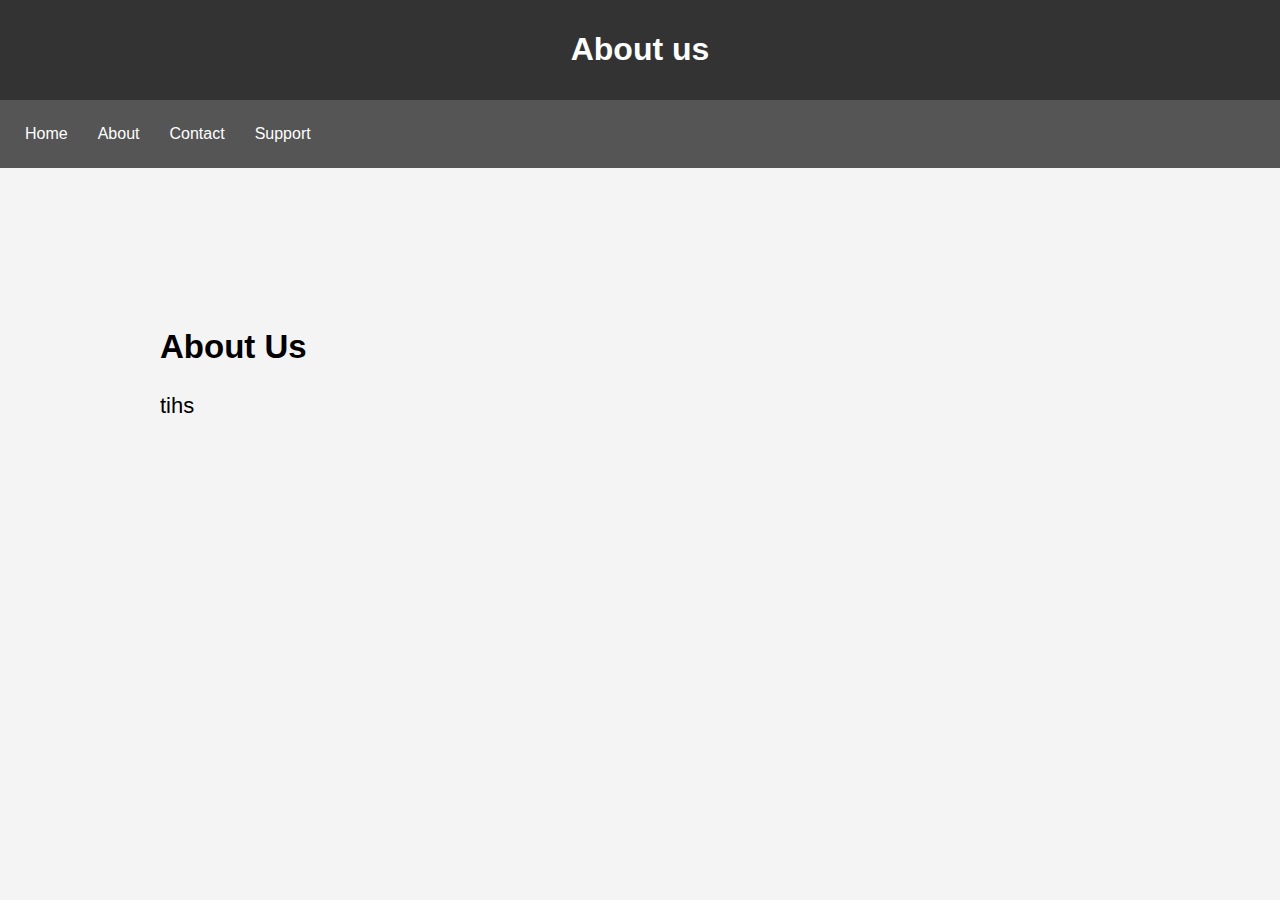
<file: OtherPages/about-us.html>
<!DOCTYPE html>
<html lang="en">

<head>
    <meta charset="UTF-8">
    <meta name="viewport" content="width=device-width, initial-scale=1.0">
    <title>About Us</title>
   <link rel="stylesheet" href="/style.css" type="text/css">
</head>

<body>
    <header>
        <h1>About us</h1>
    </header>

    <nav>
        <a href="/index.html">Home</a>
        <a href="about-us.html">About</a>
        <a href="#">Contact</a>
        <a href="#">Support</a>
    </nav>

    <section>
        <h2>About Us</h2>
        <p>tihs </p>

       
    </section>
</body>

</html>
</file>
<file: style.css>
body {
    font-family: Arial, sans-serif;
    margin: 0;
    padding: 0;
    background-color: #f4f4f4;


}

header {
    background-color: #333;
    padding: 10px;
    color: white;
    text-align: center;
}

nav {
    background-color: #555;
    padding: 10px;
    display: flex;
    justify-content: left;



}

nav a {
    float: left;
    display: block;
    color: #fff;
    text-align: center;
    padding: 10px;
    text-decoration: none;
    border-radius: 5px;
    margin: 5px;
}

section {

    margin: 10rem;
    font-size: 22px;
}


form {
    justify-content: center;
    max-width: 400px;
    margin: 5rem auto;
    background-color: #fff;
    padding: 20px;
    border-radius: 5px;
    box-shadow: 0 0 10px rgba(0, 0, 0, 0.1);
}

input[type="text"],
input[type="password"],
input[type="email"] {
    width: 100%;
    padding: 10px;
    margin: 8px 0;
    display: inline-block;
    border: 1px solid #ccc;
    box-sizing: border-box;
    border-radius: 3px;
}

input[type="submit"] {
    background-color: #000000;
    color: rgb(0, 0, 0);
    padding: 10px 15px;
    margin: 8px 0;
    border: #000000;
    border-radius: 3px;
    cursor: pointer;
}

.input[type="submit"]:hover {
    background-color: #45a049;
}



form {
    background-color: #fff;
    padding: 20px;
    border-radius: 8px;
    box-shadow: 0 0 20px rgba(0, 0, 0, 0.1);
    width: 300px;
}

label {
    display: block;
    margin-bottom: 8px;
}




.right-links {
    border: none;
    cursor: pointer;
    opacity: 0.8;
    position: relative;
    right: -70rem;
    width: 280px;
}


.bluebg {
    background-color: #1d4fc4;
    color: white;
    font-family:cursive;

    display: flex;

    height: 312px;

    -ms-flex-pack: center;
    justify-content: center;
    -ms-flex-align: center;
    align-items: center;




}



.cont {
    background-color: #424f5e;

    display: flex;

    height: 312px;

    -ms-flex-pack: center;
    justify-content: center;
    -ms-flex-align: center;
    align-items: center;
}

.image-container {
    position: relative;
}

.image-overlay {
    position: absolute;
    top: 0;
    left: 0;
    width: 100%;
    height: 100%;
    background-color: rgba(0, 0, 0, 0.5);
    opacity: 0;
    transition: opacity 0.5s ease-in-out;
    pointer-events: none;
}

.image-container:hover .image-overlay {
    opacity: 1;
    pointer-events: auto;
}

.image-overlay p {
    color: white;
    text-align: center;
    font-size: 20px;
    padding: 20px;
}

.text-show-after-hover:hover a {
    display: none!important;
    position: relative;
	display: inline-block;
    overflow: hidden;
}
.text-show-after-hover:hover span{
    display: block!important;
    color: #000000;
    
}


/* Add styles for the search container */
.search-container {
    display: flex;
    justify-content: space-between;
    align-items: center;
    border: #000000;
    padding: 20px;
    border-color: #000000;
    border-radius: 8px;
    box-shadow: 0 0 20px rgba(0, 0, 0, 0.1);
}

/* Add styles for the search location */
.search-location {
    flex-grow: 1;
    margin-right: 10px;
}

/* Add styles for the time container */
.time-container {
    display: flex;
    flex-direction: column;
    flex-shrink: 0;
    max-width: 200px;
}

/* Add styles for the input fields inside the containers */
.search-container label,
.time-container label {
    display: block;
    margin-bottom: 8px;
}

.search-container input[type="text"],
.time-container input[type="time"] {
    width: 100%;
    padding: 10px;
    margin: 8px 0;
    display: inline-block;
    border: 1px solid #ccc;
    box-sizing: border-box;
    border-radius: 3px;
}
</file>
